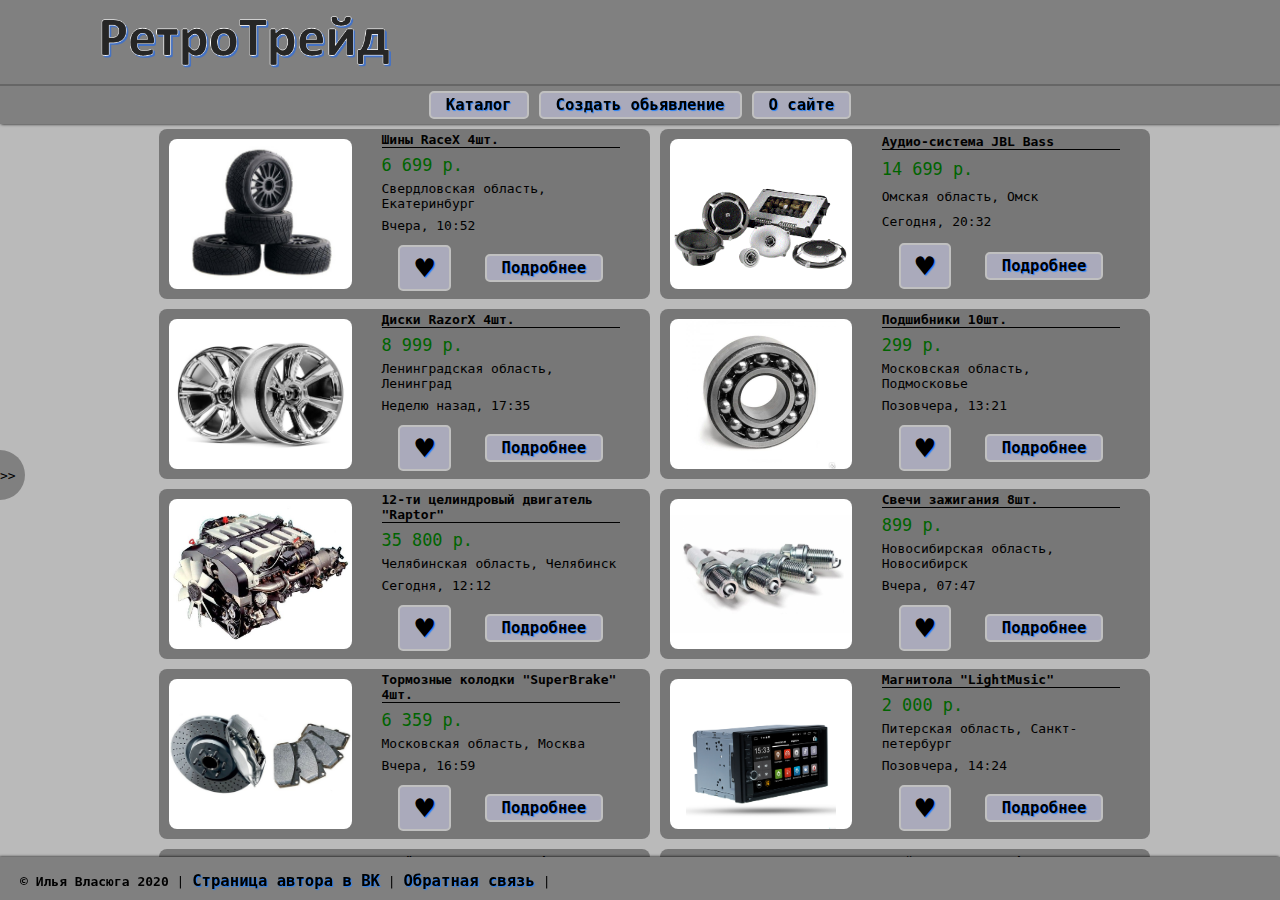
<file: index.html>
<!DOCTYPE html>
<html lang="ru" dir="ltr">
  <head>
    <meta charset="utf-8">
    <title> РетроТрейд - торговля авто запчастей. </title>
    <link rel="shortcut icon" href="favicon.ico">
    <link rel="stylesheet" href="css/master.css">
  </head>
  <body>
    <div class="main">
      <header>
        <div class="title">
          <div class="img_logo"></div>
          <div class="img_title"></div>
        </div>
        <div class="menu">
          <button class="button" onclick="location.href='index.html'" id="1">
            Каталог
          </button>
          <!-- <div class="catalog">
            <div class="costil">
            </div>
            <a href="#">Кузов</a>
            <a href="#">Двигатель</a>
            <a href="#">Колёса</a>
            <a href="#">Салон</a>
          </div> -->
          <button class="button" onclick="location.href='create.html'" id="2">
            Создать обьявление
          </button>
          <button class="button" onclick="location.href='about.html'" id="3">
            О сайте
          </button>
        </div>
      </header>
      <div class="content">
        <div class="leftside">
          <div class="half_round">
            >>
          </div>
          <div class="sidemenu">
            <h1>Каталог</h1>
            <br>
            <p>
              <h3> Двигатель </h3> <br>
                <a> 4-ех целиндровые </a> <br>
                <a> 6-ти целиндровые </a> <br>
                <a> 8-ми целиндровые </a> <br>
                <a> 12-ти целиндровые </a> <br>
              <h3> Кузов </h3> <br>
                <a> Бампера </a> <br>
                <a> Спойлеры </a> <br>
                <a> Фары </a> <br>
                <a> Неон </a> <br>
              <h3> Салон </h3> <br>
                <a> Обшивка салона </a> <br>
                <a> Оплётка для руля </a> <br>
              <h3> Колёса </h3> <br>
                <a> Диски </a> <br>
                <a> Шины </a> <br>
                <a> Тормозные калодки </a> <br>
              <h3> Трансмиссия </h3> <br>
                <a> Каробка передач </a> <br>
                <a> Редуктора </a> <br>
                <a> Рулевые рейки </a> <br>
              <h3> Аудио-система </h3> <br>
                <a> Магнитолы </a> <br>
                <a> Самбуферы </a> <br>
                <a> Колонки </a> <br>
              <h3> Расходники </h3> <br>
                <a> Свечи зажигания </a> <br>
                <a> Лампочки </a> <br>
                <a> Топливо </a> <br>
                <a> Масла </a> <br>
                <a> Незамерзайки </a> <br>
                <a> Фильтры </a> <br>
            </p>
          </div>
        </div>
        <div class="rightside">
          <div class="post" id="1">
            <div class="photo">
              <!-- <img src="img/post/wheels.jpeg" alt="photo"> -->
            </div>
            <div class="column">
              <div class="name">
                Шины RaceX 4шт.
              </div>
              <div class="cost">
              6 699 р.
              </div>
              <div class="location">
                Свердловская область, Екатеринбург
              </div>
              <div class="date">
                Вчера, 10:52
              </div>
              <div class="buttons">
                <button onclick="" class="button"><b>♥</b></button> <button onclick="location.href='postinfo.html#photo1'" class="button"> Подробнее </button>
              </div>
            </div>
          </div>
          <div class="post" id="2">
            <div class="photo">
              <!-- <img src="img/post/audiosys.jpeg" alt="photo"> -->
            </div>
            <div class="column">
              <div class="name">
                Аудио-система JBL Bass
              </div>
              <div class="cost">
              14 699 р.
              </div>
              <div class="location">
                Омская область, Омск
              </div>
              <div class="date">
                Сегодня, 20:32
              </div>
              <div class="buttons">
                <button onclick="" class="button"><b>♥</b></button> <button onclick="location.href='postinfo.html#photo1'" class="button"> Подробнее </button>
              </div>
            </div>
          </div>
          <div class="post" id="3">
            <div class="photo">
              <!-- <img src="img/post/disks.jpeg" alt="photo"> -->
            </div>
            <div class="column">
              <div class="name">
                Диски RazorX 4шт.
              </div>
              <div class="cost">
              8 999 р.
              </div>
              <div class="location">
                Ленинградская область, Ленинград
              </div>
              <div class="date">
                Неделю назад, 17:35
              </div>
              <div class="buttons">
                <button onclick="" class="button"><b>♥</b></button> <button onclick="location.href='postinfo.html#photo1'" class="button"> Подробнее </button>
              </div>
            </div>
          </div>
          <div class="post" id="4">
            <div class="photo">
              <!-- <img src="img/post/podshibniks.jpeg" alt="photo"> -->
            </div>
            <div class="column">
              <div class="name">
                Подшибники 10шт.
              </div>
              <div class="cost">
              299 р.
              </div>
              <div class="location">
                Московская область, Подмосковье
              </div>
              <div class="date">
                Позовчера, 13:21
              </div>
              <div class="buttons">
                <button onclick="" class="button"><b>♥</b></button> <button onclick="location.href='postinfo.html#photo1'" class="button"> Подробнее </button>
              </div>
            </div>
          </div>
          <div class="post" id="5">
            <div class="photo">
              <!-- <img src="img/post/engine.jpeg" alt="photo"> -->
            </div>
            <div class="column">
              <div class="name">
                12-ти целиндровый двигатель "Raptor"
              </div>
              <div class="cost">
              35 800 р.
              </div>
              <div class="location">
                Челябинская область, Челябинск
              </div>
              <div class="date">
                Сегодня, 12:12
              </div>
              <div class="buttons">
                <button onclick="" class="button"><b>♥</b></button> <button onclick="location.href='postinfo.html#photo1'" class="button"> Подробнее </button>
              </div>
            </div>
          </div>
          <div class="post" id="6">
            <div class="photo">
              <!-- <img src="img/post/switchstart.jpeg" alt="photo"> -->
            </div>
            <div class="column">
              <div class="name">
                Свечи зажигания 8шт.
              </div>
              <div class="cost">
              899 р.
              </div>
              <div class="location">
                Новосибирская область, Новосибирск
              </div>
              <div class="date">
                Вчера, 07:47
              </div>
              <div class="buttons">
                <button onclick="" class="button"><b>♥</b></button> <button onclick="location.href='postinfo.html#photo1'" class="button"> Подробнее </button>
              </div>
            </div>
          </div>
          <div class="post" id="7">
            <div class="photo">
              <!-- <img src="img/post/brakes.jpeg" alt="photo"> -->
            </div>
            <div class="column">
              <div class="name">
                Тормозные колодки "SuperBrake" 4шт.
              </div>
              <div class="cost">
                6 359 р.
              </div>
              <div class="location">
                Московская область, Москва
              </div>
              <div class="date">
                Вчера, 16:59
              </div>
              <div class="buttons">
                <button onclick="" class="button"><b>♥</b></button> <button onclick="location.href='postinfo.html#photo1'" class="button"> Подробнее </button>
              </div>
            </div>
          </div>
          <div class="post" id="8">
            <div class="photo">
              <!-- <img src="img/post/magnitola.jpeg" alt="photo"> -->
            </div>
            <div class="column">
              <div class="name">
                Магнитола "LightMusic"
              </div>
              <div class="cost">
                2 000 р.
              </div>
              <div class="location">
                Питерская область, Санкт-петербург
              </div>
              <div class="date">
                Позовчера, 14:24
              </div>
              <div class="buttons">
                <button onclick="" class="button"><b>♥</b></button> <button onclick="location.href='postinfo.html#photo1'" class="button"> Подробнее </button>
              </div>
            </div>
          </div>
          <div class="post" id="9">
            <div class="photo">
              <!-- <img src="img/post/steering_wheel.jpeg" alt="photo"> -->
            </div>
            <div class="column">
              <div class="name">
                Оплётка для руля "ModernRay"
              </div>
              <div class="cost">
                399 р.
              </div>
              <div class="location">
                Омская область, Омск
              </div>
              <div class="date">
                Сегодня, 20:32
              </div>
              <div class="buttons">
                <button onclick="" class="button"><b>♥</b></button> <button onclick="location.href='postinfo.html#photo1'" class="button"> Подробнее </button>
              </div>
            </div>
          </div>
          <div class="post" id="10">
            <div class="photo">
              <!-- <img src="img/post/spoiler.jpeg" alt="photo"> -->
            </div>
            <div class="column">
              <div class="name">
                Спойлер "Street King"
              </div>
              <div class="cost">
              4 699 р.
              </div>
              <div class="location">
                Свердловская область, Шувакиш
              </div>
              <div class="date">
                Сегодня, 14:45
              </div>
              <div class="buttons">
                <button onclick="" class="button"><b>♥</b></button> <button onclick="location.href='postinfo.html#photo1'" class="button"> Подробнее </button>
              </div>
            </div>
          </div>
          <div class="bottom-pannel">
            <ul class="pagination">
            <li><a href="#">❮</a></li>
            <li><a class="active" href="#">1</a></li>
            <li><a href="#">2</a></li>
            <li><a href="#">3</a></li>
            <li><a href="#">4</a></li>
            <li><a href="#">5</a></li>
            <li><a href="#">6</a></li>
            <li><a href="#">7</a></li>
            <li><a href="#">❯</a></li>
          </ul>
          </div>
        </div>
      </div>
      </div>
    <footer>
      <pre><strong>© Илья Власюга 2020</strong> | <a href="https://vk.com/gomenxgames">Страница автора в ВК</a> | <a href="feedback.html">Обратная связь</a> | <a href=""></a></font></pre>
    </footer>
  </body>
</html>
</file>
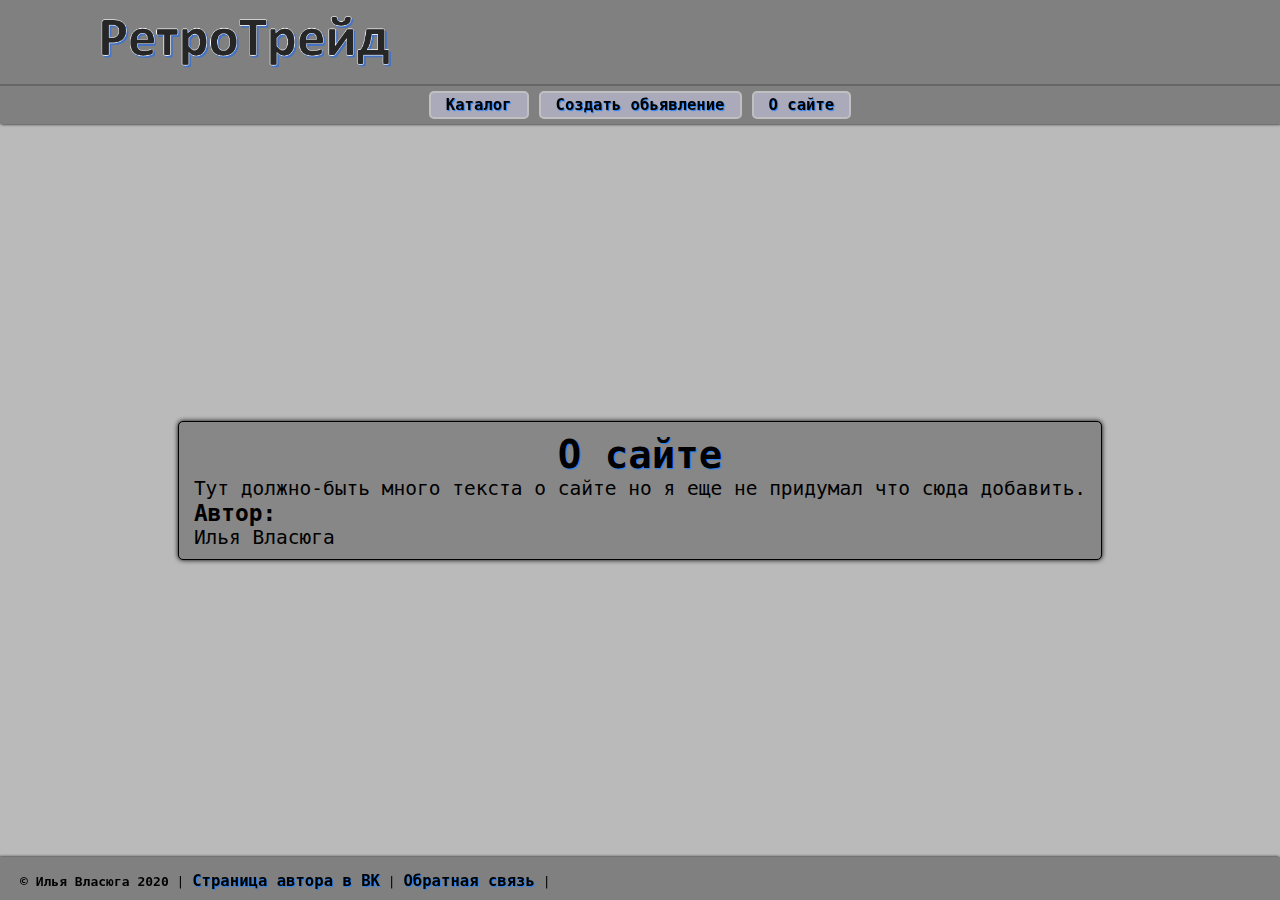
<file: about.html>
<!DOCTYPE html>
<html lang="ru" dir="ltr">
  <head>
    <meta charset="utf-8">
    <title> РетроТрейд - торговля авто запчастей. </title>
    <link rel="shortcut icon" href="favicon.ico">
    <link rel="stylesheet" href="css/master.css">
  </head>
  <body>
    <div class="main">
      <header>
        <div class="title">
          <div class="img_logo"></div>
          <div class="img_title"></div>
        </div>
        <div class="menu">
          <button class="button" onclick="location.href='index.html'" id="1">
            Каталог
          </button>
          <button class="button" onclick="location.href='create.html'" id="2">
            Создать обьявление
          </button>
          <button class="button" onclick="location.href='about.html'" id="3">
            О сайте
          </button>
        </div>
      </header>
      <div class="about">
        <div class="infoblock">
          <h1>О сайте</h1>
          <div class="text">
            Тут должно-быть много текста о сайте но я еще не придумал что сюда добавить.
            <h3>Автор:</h3> Илья Власюга

          </div>
        </div>
      </div>
      </div>
    <footer>
      <pre><strong>© Илья Власюга 2020</strong> | <a href="https://vk.com/gomenxgames">Страница автора в ВК</a> | <a href="feedback.html">Обратная связь</a> | <a href=""></a></font></pre>
    </footer>
  </body>
</html>
</file>
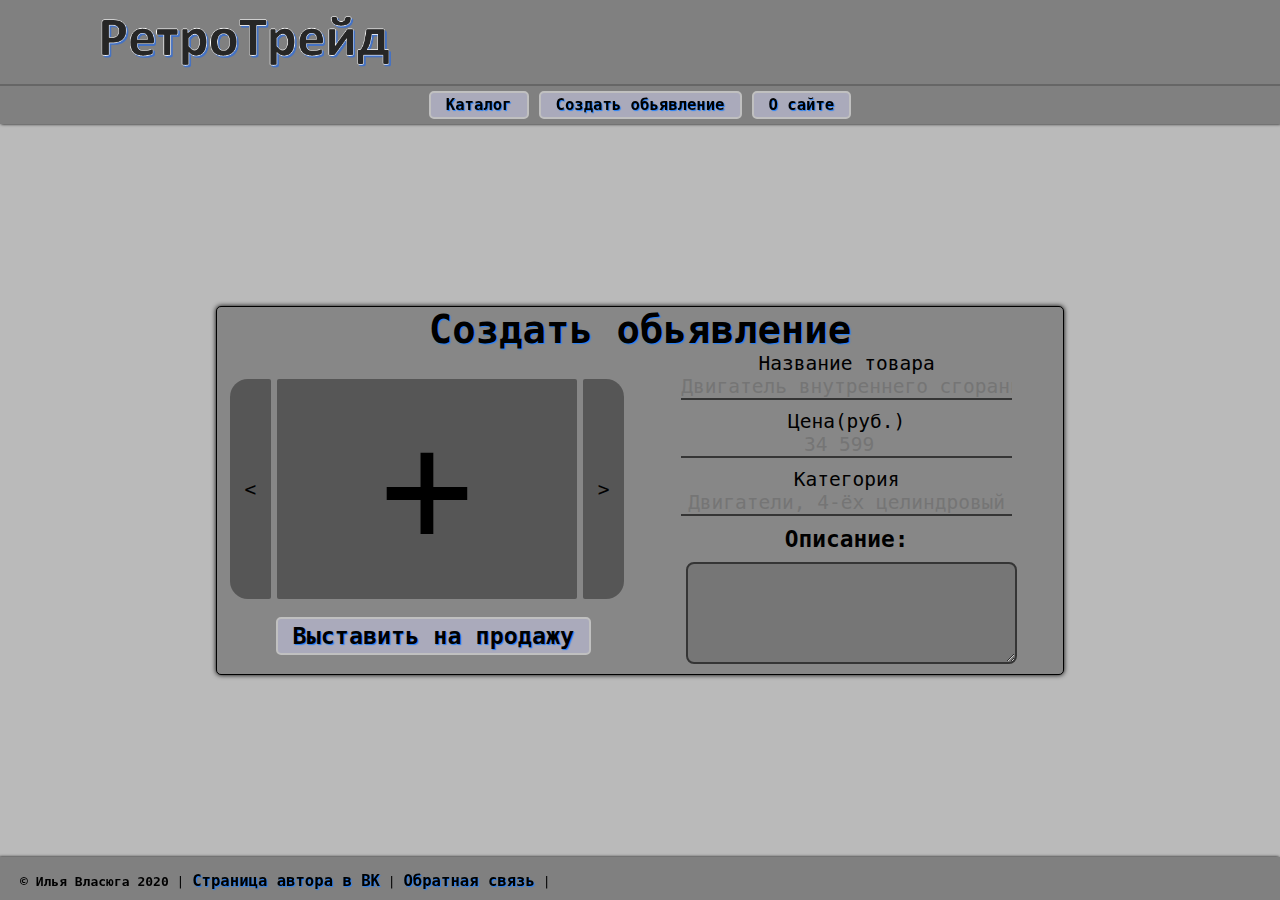
<file: create.html>
<!DOCTYPE html>
<html lang="ru" dir="ltr">
  <head>
    <meta charset="utf-8">
    <title> РетроТрейд - торговля авто запчастей. </title>
    <link rel="shortcut icon" href="favicon.ico">
    <link rel="stylesheet" href="css/master.css">
  </head>
  <body>
    <div class="main">
      <header>
        <div class="title">
          <div class="img_logo"></div>
          <div class="img_title"></div>
        </div>
        <div class="menu">
          <button class="button" onclick="location.href='index.html'" id="1">
            Каталог
          </button>
          <button class="button" onclick="location.href='create.html'" id="2">
            Создать обьявление
          </button>
          <button class="button" onclick="location.href='about.html'" id="3">
            О сайте
          </button>
        </div>
      </header>
      <div class="create">
				<div class="create_post">
          <h1>Создать обьявление</h1>
          <div class="twosides">
          <div class="left">
            <div class="addphoto">
              <div class="left"><</div>
              <label for="input_addphoto" class="center">+ <input type="file" name="" value="" id="input_addphoto"> </label>
              <div class="right">></div>
            </div>
            <div class="buttons">
              <button type="button" name="post"> Выставить на продажу </button>
            </div>
          </div>
          <div class="right">
            Название товара <input type="text" name="name" value="" placeholder="Двигатель внутреннего сгорания 4-ёх целиндровый">
            Цена(руб.) <input type="number" name="" value="" placeholder="34 599">
            Категория <input type="text" name="category" value="" placeholder="Двигатели, 4-ёх целиндровый">
            <h3 align="center">Описание:</h3>
            <textarea name=discription rows="4" cols="35" placeholder=""></textarea>
          </div>
          </div>
        </div>
      </div>
      </div>
    <footer>
      <pre><strong>© Илья Власюга 2020</strong> | <a href="https://vk.com/gomenxgames">Страница автора в ВК</a> | <a href="feedback.html">Обратная связь</a> | <a href=""></a></font></pre>
    </footer>
  </body>
</html>
</file>
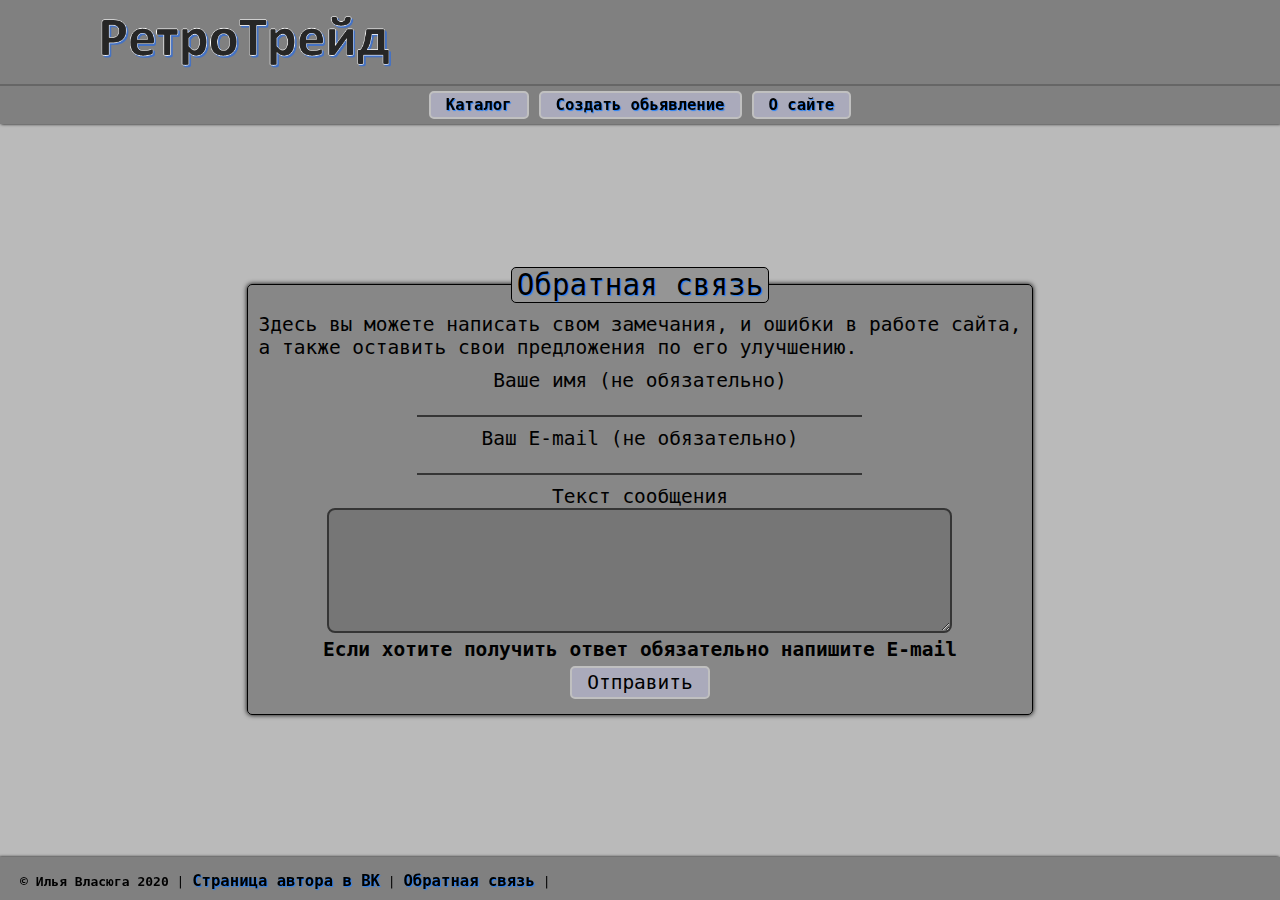
<file: feedback.html>
<!DOCTYPE html>
<html lang="ru" dir="ltr">
  <head>
    <meta charset="utf-8">
    <title> РетроТрейд - торговля авто запчастей. </title>
    <link rel="shortcut icon" href="favicon.ico">
    <link rel="stylesheet" href="css/master.css">
  </head>
  <body>
    <div class="main">
      <header>
        <div class="title">
          <div class="img_logo"></div>
          <div class="img_title"></div>
        </div>
        <div class="menu">
          <button class="button" onclick="location.href='index.html'" id="1">
            Каталог
          </button>
          <button class="button" onclick="location.href='create.html'" id="2">
            Создать обьявление
          </button>
          <button class="button" onclick="location.href='about.html'" id="3">
            О сайте
          </button>
        </div>
      </header>
      <div class="feedback">
				<fieldset> <legend> Обратная связь </legend>
					<div>
						<div>
						<p class="textinfo" align="left">Здесь вы можете написать свом замечания, и ошибки в работе сайта, <br> а также оставить свои предложения по его улучшению.</p>
						<form action="/feedback/" method="post" name="form_comment">
						<p>
						<label>Ваше имя (не обязательно)<br>
						<input type="text" name="autor" size="36">
						</label>
						</p>
						<p>
						<label>Ваш E-mail (не обязательно)<br>
						<input type="text" name="mail" size="36">
						</label>
						</p>
						<p>
						<label>Текст сообщения<br>
						<textarea name="text" cols="50" rows="5"></textarea><br>
						</label>
						</p>
						<p><strong>Если хотите получить ответ обязательно напишите E-mail</strong></p>

						<p><input class="button" name="submit" type="submit" value="Отправить"></p>
						</form>
						</div>
					</div>
				</fieldset>
      </div>
      </div>
    <footer>
      <pre><strong>© Илья Власюга 2020</strong> | <a href="https://vk.com/gomenxgames">Страница автора в ВК</a> | <a href="feedback.html">Обратная связь</a> | <a href=""></a></font></pre>
    </footer>
  </body>
</html>
</file>
<file: css/master.css>
* {
  margin: 0;
  padding: 0;
  box-sizing: border-box;
  text-decoration: none;
  color: black;
  font-family: monospace;
  user-select: none;
}

h1, legend {
  text-shadow: 1px 1px 1px #2180FC;
}

a, button {
  text-decoration: none;
  font-weight: 600;
  text-shadow: 1px 1px 1px #2180FC;
  font-size: 1.2em;
}

a:hover {
  text-decoration: underline;
}

button {
  display: flex;
  padding: 3px 15px;
  border-radius: 5px;
  border: 2px solid silver;
  background-color: #AAAABB;
  margin: 5px;
}

button:hover {
  box-shadow: 0 0 3px 0px black;
}

button:active {
  border: 2px solid darkgray;
  background-color: #9999AA;
}

body {
  height: 100vh;
  width: 100vw;
  background-color: #BABABA;
}

.main {
  display: flex;
  flex-direction: column;
  justify-content: center;
  height: 100%;
  width: 100vw;
}

header {
  display: flex;
  flex-direction: column;
  justify-content: space-between;
  position: fixed;
  top: 0;
  box-shadow: 1px 0px 3px black;
  width: 100vw;
  background-color: #808080;
  z-index: 2;
}

.title {
  display: flex;
  padding: 10px 0 10px 20px;
}

.title > .img_logo {
  height: 64px;
  width: 64px;
  background-image: url(" ../favicon.ico");
  background-size: contain;
  background-repeat: no-repeat;
}

.title > .img_title {
  height: 64px;
  width: 50%;
  background-image: url(" ../img/title.png");
  background-size: contain;
  background-repeat: no-repeat;
}

.menu {
  display: flex;
  justify-content: center;
  align-items: center;
  width: 100vw;
  border-top: 2px solid rgba(0, 0, 0, 0.2);
  position: relative;
}

.content {
  display: flex;
  height: 100%;
  width: 100vw;
  background-color: #BABABA;
  flex-direction: row;
  justify-content: flex-start;
  align-items: flex-start;
  padding: 124px 0px 43px 0px;
}

.leftside {
  display: flex;
  width: 30px;
  height: 100%;
  overflow: hidden;
  position: relative;
  background-color: rgba(0, 0, 0, 0);
  transition: 1s 0.3s;
}

.leftside:hover {
  width: 25%;
  transition: 1s 0.3s;
}

.half_round {
  display: flex;
  align-items: center;
  justify-content: flex-start;
  position: fixed;
  height: 50px;
  width: 25px;
  top: 50%;
  border-top-right-radius: 25px;
  border-bottom-right-radius: 25px;
  border: 1 solid black;
  background-color: gray;
  z-index: 2;
  opacity: 100%;
  transition: 1s 0s;
}

.leftside:hover {
  width: 20%;
  background-color: rgba(0, 0, 0, 0.2);
  transition: 1s 0.3s;
}

.sidemenu {
  display: flex;
  opacity: 0%;
  width: 400px;
  background-color: #909090;
  box-shadow: inset 0 0 2px black;
  transition: opacity 0.5s 0s;
  padding-left: 10px;
  flex-direction: column;
  padding: 10px;
  overflow-y: scroll;
}

.sidemenu h3 {
  padding-left: 10px;
}

.sidemenu a {
  padding-left: 15px;
  font-size: 1em;
}

.leftside:hover > .sidemenu{
  display: flex;
  opacity: 100%;
  transition: opacity 1s 1s;
}

.leftside:hover > .half_round {
  opacity: 0%;
  transition: opacity 1s 1s;
}

.rightside {
  display: flex;
  flex-direction: row;
  width: 100%;
  height: 100%;
  flex-wrap: wrap;
  justify-content: center;
  overflow-y: scroll;
}

.post {
  display: flex;
  flex-direction: row;
  justify-content: space-between;
  align-items: center;
  height: 170px;
  width: calc(40% - 10px);
  background-color: #777777;
  border-radius: 8px;
  margin: 5px;
}

.photo {
  display: flex;
  height: 150px;
  width: 300px;
  background-color: white;
  border-radius: 8px;
  margin-left: 10px;
  background-position: center;
  background-size: contain;
  background-repeat: no-repeat;
}

.post[id="1"] > .photo { background-image: url("../img/post/wheels.jpeg"); }

.post[id="2"] > .photo { background-image: url("../img/post/audiosys.jpeg"); }

.post[id="3"] > .photo { background-image: url("../img/post/disks.jpeg"); }

.post[id="4"] > .photo { background-image: url("../img/post/podshibniks.jpeg"); }

.post[id="5"] > .photo { background-image: url("../img/post/engine.jpeg"); }

.post[id="6"] > .photo { background-image: url("../img/post/switchstart.jpeg"); }

.post[id="7"] > .photo { background-image: url("../img/post/brakes.jpeg"); }

.post[id="8"] > .photo { background-image: url("../img/post/magnitola.jpeg"); }

.post[id="9"] > .photo { background-image: url("../img/post/steering_wheel.jpeg"); }

.post[id="10"] > .photo { background-image: url("../img/post/spoiler.jpeg"); }


.column {
  display: flex;
  flex-direction: column;
  height: 100%;
  width: 100%;
  align-items: center;
  justify-content: space-around;
}

.name {
  border-bottom: 1px solid black;
  font-weight: bold;
}

.cost {
  font-size: 1.3em;
  color: darkgreen;
}

.buttons {
  justify-content: space-around;
  align-items: center;
}

b {
  font-size: 2em;
}

.column div {
  display: flex;
  width: 80%;
}

.bottom-pannel {display: flex; padding: 10px; margin: 0 21px;}

 ul.pagination {
     display: inline-block;
     padding: 0;
     margin: 0;
 }

 ul.pagination li {display: inline;}

 ul.pagination li a {
     color: white;
     float: left;
     font-size: 14px;
     padding: 3px 12px;
     text-decoration: none;
     border-radius: 5px;
     border: 2px solid silver;
     background-color: #AAAABB;
 }

 ul.pagination li a.active {
     background-color: white;
     color: black;
     border-radius: 5px;
 }

 ul.pagination li a:active {
   color: gray;
   background-color: silver;
 }



footer {
  display: flex;
  flex-direction: column;
  justify-content: space-between;
  position: fixed;
  bottom: 0;
  box-shadow: -1px 0px 3px black;
  padding: 15px 0 10px 20px;
  width: 100vw;
  background-color: #808080;
  z-index: 2;
}


.feedback {
  display: flex;
  height: 100%;
  width: 100vw;
  background-color: #BABABA;
  flex-direction: row;
  justify-content: center;
  align-items: center;
  padding: 124px 0px 43px 0px;
}

fieldset {
  display: flex;
  padding: 10px;
  border: 1px solid black;
  border-radius: 5px;
  background-color: #878787;
  font-size: 1.5em;
  justify-content: center;
  align-items: center;
  text-align: center;
  box-shadow: 0 0 5px black;
}

legend {
  background-color: #959595;
  border: 1px solid black;
  border-radius: 5px;
  font-size: 1.5em;
  padding: 0 5px;
}

.twosides {
  display: flex;
  flex-direction: row;
  justify-content: space-around;
}

.twosides > .left, .twosides > .right {
  display: flex;
  flex-direction: column;
  justify-content: center;
  align-items: center;
  width: 50%;
}

.addphoto {
  display: flex;
  flex-direction: row;
  height: 70%;
  width: 100%;
  margin: 10px 15px;
}

.addphoto > div, .addphoto > label {
  display: flex;
  flex-direction: column;
  width: 10%;
  height: 220px;
  justify-content: center;
  align-items: center;
  background-color: #565656;
  margin: 3px;
  border-radius: 2px;
}

.addphoto > div:hover, .addphoto > label:hover {
  color: #121212;
  background-color: #454545;
}

.addphoto > div:active, .addphoto > label:hover {
  color: #080808;
  background-color: #484848;
}

.addphoto > .left {
  border-top-left-radius: 18px;
  border-bottom-left-radius: 18px;
}

.addphoto > .center {
  width: 300px;
  font-size: 8em;
}

.addphoto > .right {
  border-top-right-radius: 18px;
  border-bottom-right-radius: 18px;
}

.addphoto > .center input {
  display: none;
  width: 80%;
  font-size: 0.5em;
}

.textinfo {
  padding-bottom: 10px;
}

input {
  font-size: 1em;
  background-color: #878787;
  border: none;
  border-bottom: 2px solid #353535;
  text-align: center;
  margin-bottom: 10px;
}

textarea {
  text-align: center;
  font-size: 1em;
  background-color: #767676;
  border-radius: 8px;
  border: 2px solid #353535;
  padding: 3px;
}

input[name="submit"] {
  padding: 3px 15px;
  border-radius: 5px;
  border: 2px solid silver;
  background-color: #AAAABB;
  margin: 5px;
}

input[name="submit"]:hover {
  box-shadow: 0 0 3px 0px black;
}

input[name="submit"]:active {
  border: 2px solid darkgray;
  background-color: #9999AA;
}

.create {
  display: flex;
  height: 100%;
  width: 100vw;
  background-color: #BABABA;
  flex-direction: row;
  justify-content: center;
  align-items: center;
  padding: 124px 0px 43px 0px;
}

.create_post {
    display: flex;
    min-width: 50%;
    padding: 0 10px;
    border: 1px solid black;
    border-radius: 5px;
    background-color: #878787;
    font-size: 1.5em;
    flex-direction: column;
    justify-content: center;
    align-items: center;
    box-shadow: 0 0 5px black;
}

.create_post input {
  width: 80%;
}

.create_post textarea {
  width: 80%;
  margin: 10px 0 10px 10px;
}

.about {
  display: flex;
  height: 100%;
  width: 100vw;
  background-color: #BABABA;
  flex-direction: row;
  justify-content: center;
  align-items: center;
  padding: 124px 0px 43px 0px;
}

.infoblock {
  display: flex;
  min-width: 50%;
  padding: 10px 15px;
  border: 1px solid black;
  border-radius: 5px;
  background-color: #878787;
  font-size: 1.5em;
  flex-direction: column;
  justify-content: center;
  align-items: center;
  box-shadow: 0 0 5px black;
}

.buy {
  display: flex;
  height: 100%;
  width: 100vw;
  background-color: #BABABA;
  flex-direction: row;
  justify-content: center;
  align-items: center;
  padding: 124px 0px 43px 0px;
}

.buy_post {
  display: flex;
  flex-direction: column;
  justify-content: space-between;
  align-items: center;
  background-color: #777777;
  border-radius: 8px;
  padding: 5px;
}

.seephoto {
  display: flex;
  align-items: center;
  justify-content: center;
  flex-direction: row;
  height: 75%;
  margin: 10px 15px;
}

.seephoto > div {
  display: flex;
  flex-direction: column;
  width: 10%;
  height: 250px;
  justify-content: center;
  align-items: center;
  background-color: #565656;
  margin: 3px;
  border-radius: 2px;
}

.seephoto > div:hover {
  color: #121212;
  background-color: #454545;
}

.seephoto > div:active {
  color: #080808;
  background-color: #484848;
}

.seephoto > .left {
  border-top-left-radius: 18px;
  border-bottom-left-radius: 18px;
}

.seephoto > .center {
  width: 300px;
  font-size: 8em;
}

.seephoto > .right {
  border-top-right-radius: 18px;
  border-bottom-right-radius: 18px;
}

.seephoto > .center > .photo {
  display: none;
  margin: 0;
  opacity: 90%;
  height: 100%;
  width: 100%;
}

.subphoto {
  display: flex;
  align-items: center;
  justify-content: center;
  flex-direction: row;
  width: 80%;
  height: 60px;
  margin: 10px 15px;
}

.miniphoto {
  display: flex;
  height: 60px;
  width: 120px;
  background-color: white;
  border-radius: 8px;
  margin-left: 10px;
  background-position: center;
  background-size: contain;
  background-repeat: no-repeat;
}

.miniphoto:hover {
  border: 2px solid #333333;
}

.seephoto > .center > .photo:target {
  display: flex;
}

.seephoto > .center > .photo[id="photo1"] {
  background-image: url("../img/post/wheels.jpeg");
}

.seephoto > .center > .photo[id="photo2"] {
  background-image: url("../img/post/engine.jpeg");
}

.seephoto > .center > .photo[id="photo3"] {
  background-image: url("../img/post/spoiler.jpeg");
}

.miniphoto[href="#photo1"] {
  background-image: url("../img/post/wheels.jpeg");
}

.miniphoto[href="#photo2"] {
  background-image: url("../img/post/engine.jpeg");
}

.miniphoto[href="#photo3"] {
  background-image: url("../img/post/spoiler.jpeg");
}

.buy_post > .twosides {
  justify-content: center;
}

.buy_post > .twosides > .left {
  width: 35%;
}

.buy_post > .twosides > .right {
  justify-content: space-around;
}

.buy_post > .twosides > .right > div {
  font-size: 1.5em;
}

.buy_post > .twosides > .right > .cost {
  font-size: 2em;
}

.buy_post > .twosides > .right > .discription {
  font-size: 1.2em;
  padding: 0 10px;
}
</file>
